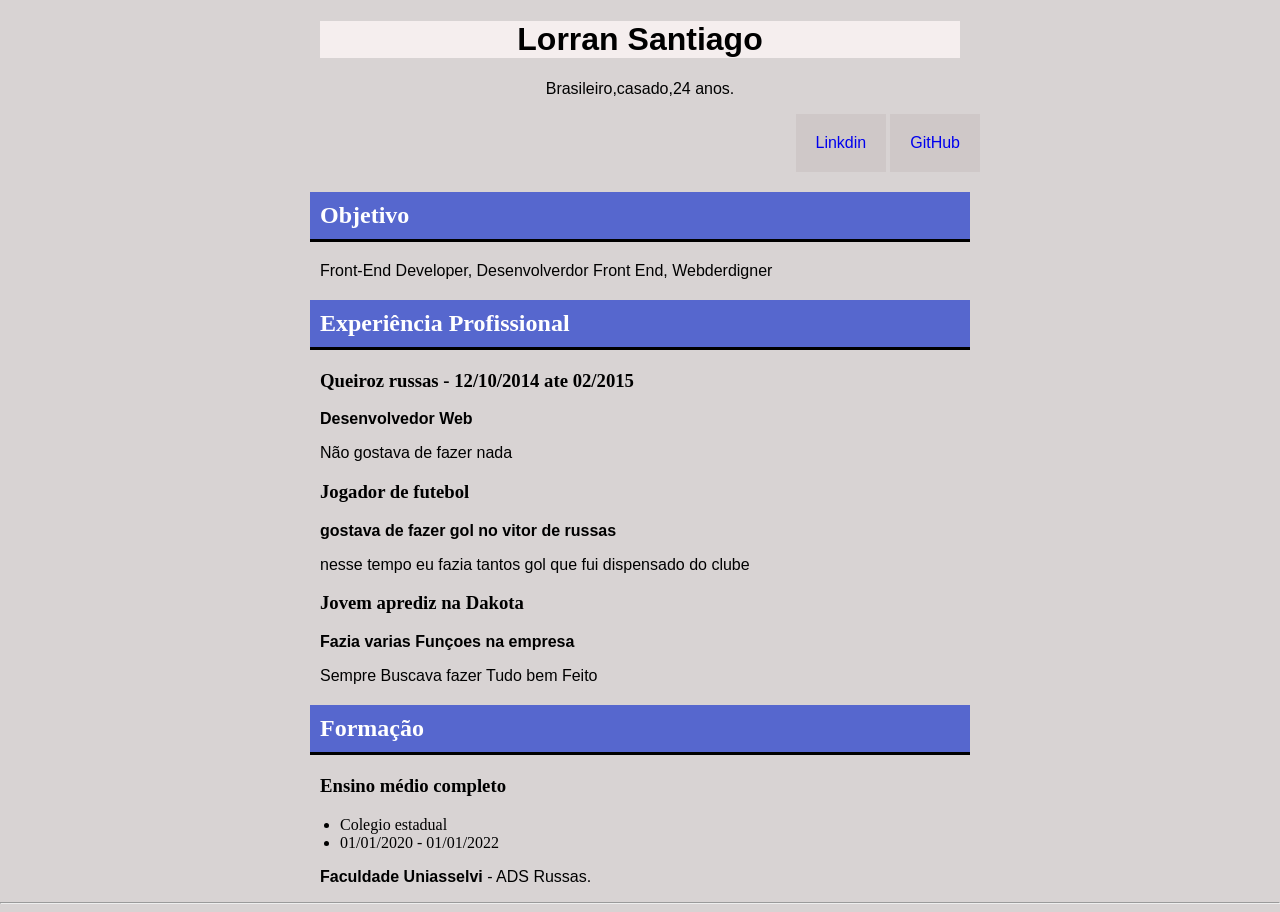
<file: index.html>
<!DOCTYPE html>
<html lang="en">
<head>
    <meta charset="UTF-8">
    <meta name="viewport" content="width=device-width, initial-scale=1.0">
    <title>Teste aprendizado</title>

    <link rel="stylesheet" href="style.css">
 
</head>
    
<body>
    <h1>Lorran Santiago</h1>
     
    <p class="brasil">Brasileiro,casado,24 anos.</p>

    <ul class="menu">
        <li><a href="https://www.linkedin.com/in/lorran-santiago-64113a429/" target="blank">Linkdin</a></li>
        <li><a href="https://github.com/lorransantiago512-code" target="blank">GitHub</a></li>


    </ul>

    <h2>Objetivo</h2>

    <p>Front-End Developer, Desenvolverdor Front End, Webderdigner</p>

    <h2>Experiência Profissional</h2>

    <h3>Queiroz russas - 12/10/2014 ate 02/2015</h3>

    <p><strong>Desenvolvedor Web</strong></p>

    <P>Não gostava de fazer nada</P>

    <h3>Jogador de futebol</h3>

    <P><strong>gostava de fazer gol no vitor de russas</strong></P>

    <p>nesse tempo eu fazia tantos gol que fui dispensado do clube</P>

    <h3>Jovem aprediz na Dakota</h3>

    <p><strong>Fazia varias Funçoes na empresa</strong></p>

    <p>Sempre Buscava fazer Tudo bem Feito</p>

    <h2>Formação</h2>

    <h3>Ensino médio completo</h3>

    <ul>
        <li>Colegio estadual</li>
        <li>01/01/2020 - 01/01/2022</li>

    </ul>
    
    <p><strong>Faculdade Uniasselvi</strong> - ADS Russas.</p>
   
    <hr>












    


    

    
</body>
</html>
</file>
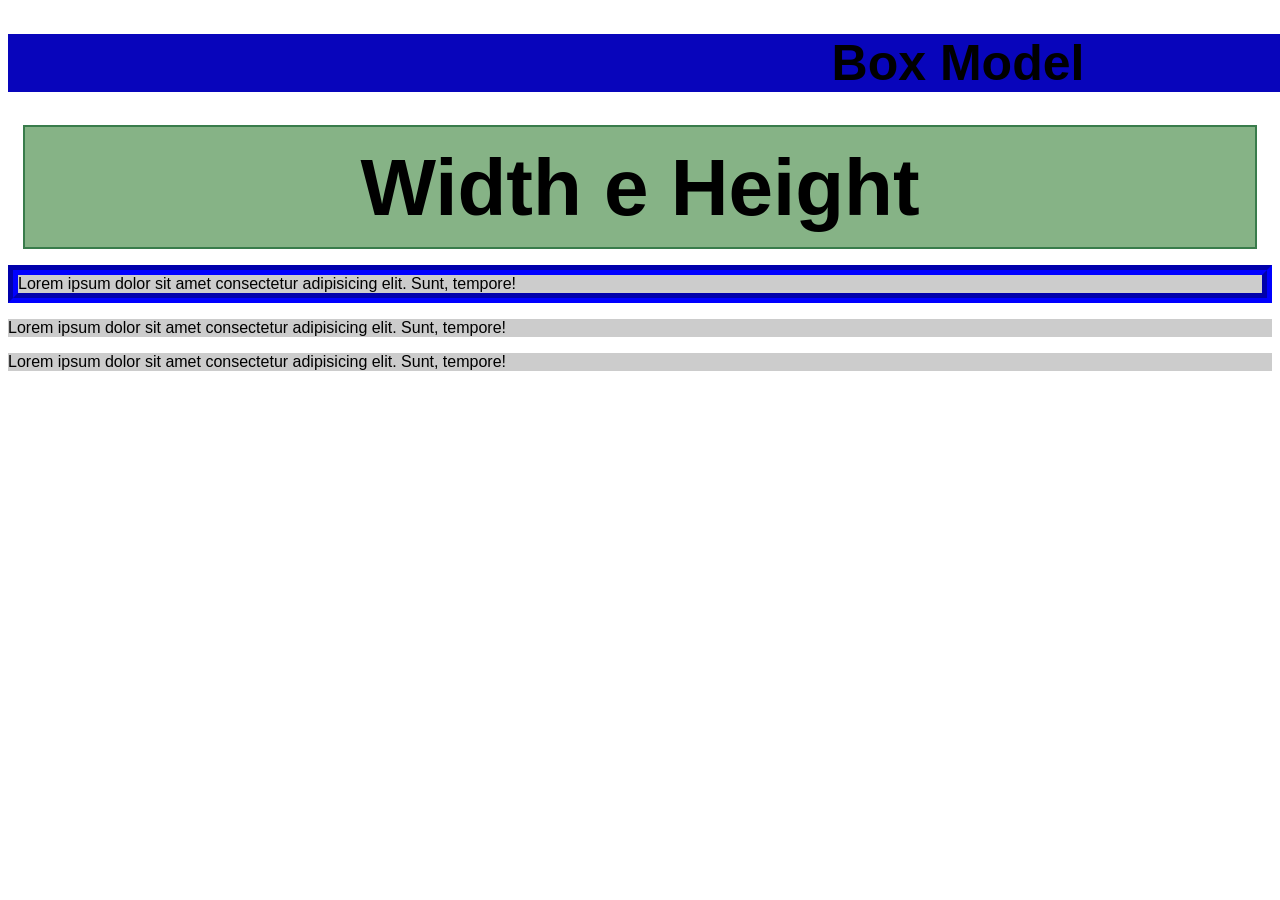
<file: BoxModel.html>
<!DOCTYPE html>
<html lang="pt-br">

<head>
    <meta charset="UTF-8">
    <meta name="viewport" content="width=device-width, initial-scale=1.0">
    <title>sexta feira</title>

</head>
<style>
    body {

        font-family: sans-serif;
    }

    p {

        background-color: #ccc;
    }
    h1{
        background-color: rgb(8, 5, 187);
        width: 1900px;
        text-align: center;
        font-size: 50px;
    
    }
    h2{
        background-color: rgb(134, 179, 134);
       font-size: 80px;
       border: 2px solid #03552294;
       padding: 15px;
       margin: 15px;
       height: 90px;
       text-align: center;
    }

    .borda {
       border:10px groove blue
    }





    
</style>


<body>
    <h1>Box Model</h1>

    <h2>Width e Height</h2>

    <p class="borda">Lorem ipsum dolor sit amet consectetur adipisicing elit. Sunt, tempore!</p>

    <p>Lorem ipsum dolor sit amet consectetur adipisicing elit. Sunt, tempore!</p>

    <p>Lorem ipsum dolor sit amet consectetur adipisicing elit. Sunt, tempore!</p>

</body>

</html>
</file>
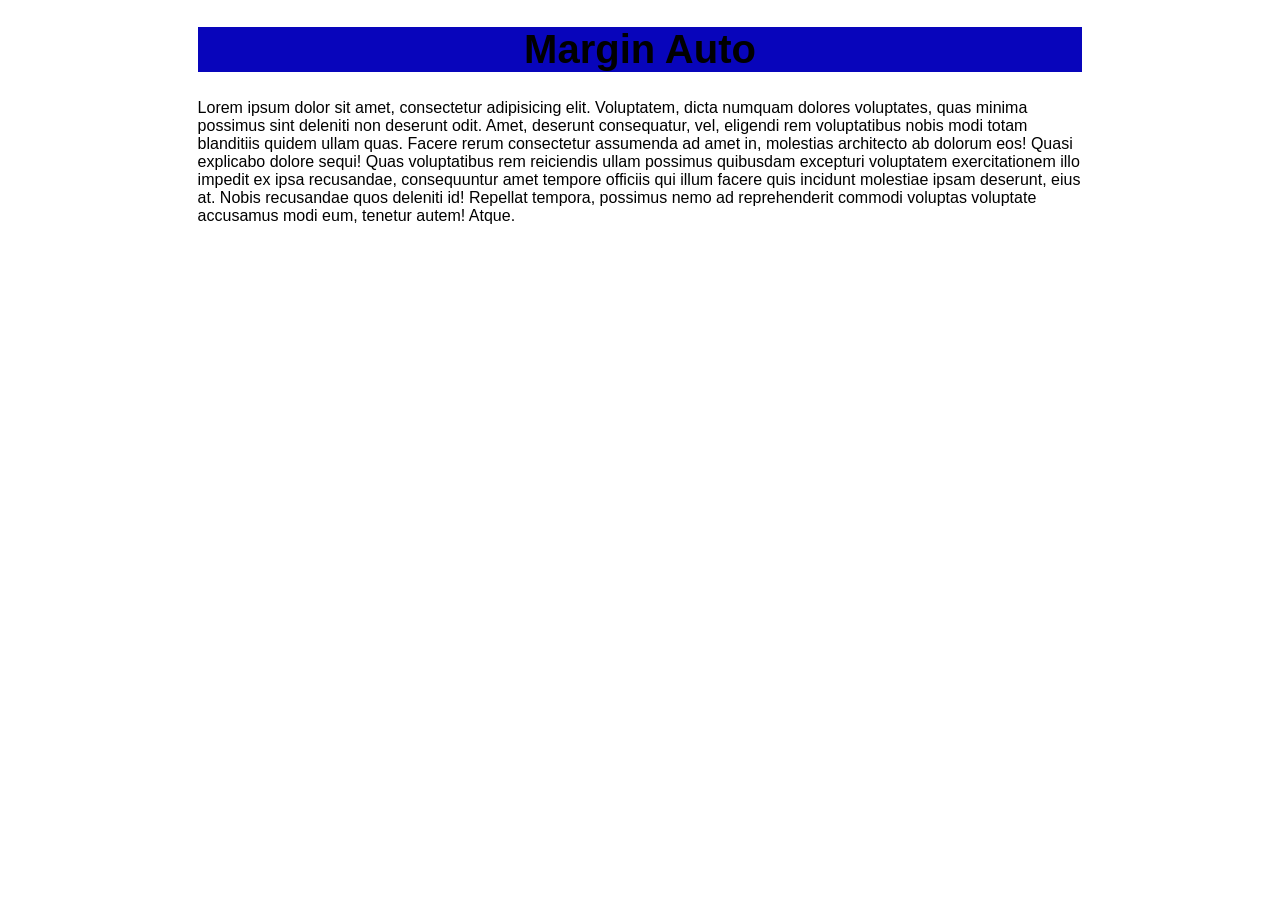
<file: margin_auto.html>
<!DOCTYPE html>
<html lang="en">
<head>
    <meta charset="UTF-8">
    <meta name="viewport" content="width=device-width, initial-scale=1.0">
    <title>margin auto</title>
    <style>
        h1{
            background-color: rgb(8, 5, 187);
            font-size: 40px;
            font-family: sans-serif;
            margin-left: auto;
            margin-right: auto;
            text-align: center;
            width: 70%;
        }
        p{
            font-family: sans-serif;
            margin-left: auto;
            margin-right: auto;
            width: 70%;
        }




    </style>
            
</head>
<body>
    <h1>Margin Auto</h1>

    <p>Lorem ipsum dolor sit amet, consectetur adipisicing elit. Voluptatem, dicta numquam dolores voluptates, quas minima possimus sint deleniti non deserunt odit. Amet, deserunt consequatur, vel, eligendi rem voluptatibus nobis modi totam blanditiis quidem ullam quas. Facere rerum consectetur assumenda ad amet in, molestias architecto ab dolorum eos! Quasi explicabo dolore sequi! Quas voluptatibus rem reiciendis ullam possimus quibusdam excepturi voluptatem exercitationem illo impedit ex ipsa recusandae, consequuntur amet tempore officiis qui illum facere quis incidunt molestiae ipsam deserunt, eius at. Nobis recusandae quos deleniti id! Repellat tempora, possimus nemo ad reprehenderit commodi voluptas voluptate accusamus modi eum, tenetur autem! Atque.</p>
</body>

</html>
</file>
<file: style.css>
h1{
    background-color: #f5eeee;
    width: 50%;
    font-family:sans-serif;
    text-align:center;
    border-bottom: 0px #000;
    margin-left:auto;
    margin-right:auto;
}
.brasil{
    text-align:center;
    font-family:sans-serif;
    
   
}
body{
    background-color: #d8d3d3;
    width: 100%;
    margin-left: auto;
    margin-right: auto;
}

h2{
    background-color: #4358cede;
    border-bottom: 3px solid #000;
    margin-left:auto;
    margin-right:auto;
    width: 50%;
    color: #fff;
    padding: 10px;

}
p{
    font-family:sans-serif;
    margin-left:auto;
    margin-right:auto;
    width: 50%;
}

h3{
    margin-left:auto;
    margin-right:auto;
    width: 50%;
}

ul{
    margin-left:auto;
    margin-right:auto;
    width: 50%;

}

li{
    list-style-position:none;

}

.menu{
     list-style-type:none;
     text-align:right; 
   
}

.menu li{
    display:inline-block;
    margin: 0;
    
}

.menu a{
    background-color: #cfc8c8;
    padding: 20px;
    display: inline-block;
    text-decoration: none;
    font-family:sans-serif;    

}
.menu a:hover{
    background-color: #f7f0f0;
    
    

}
</file>
